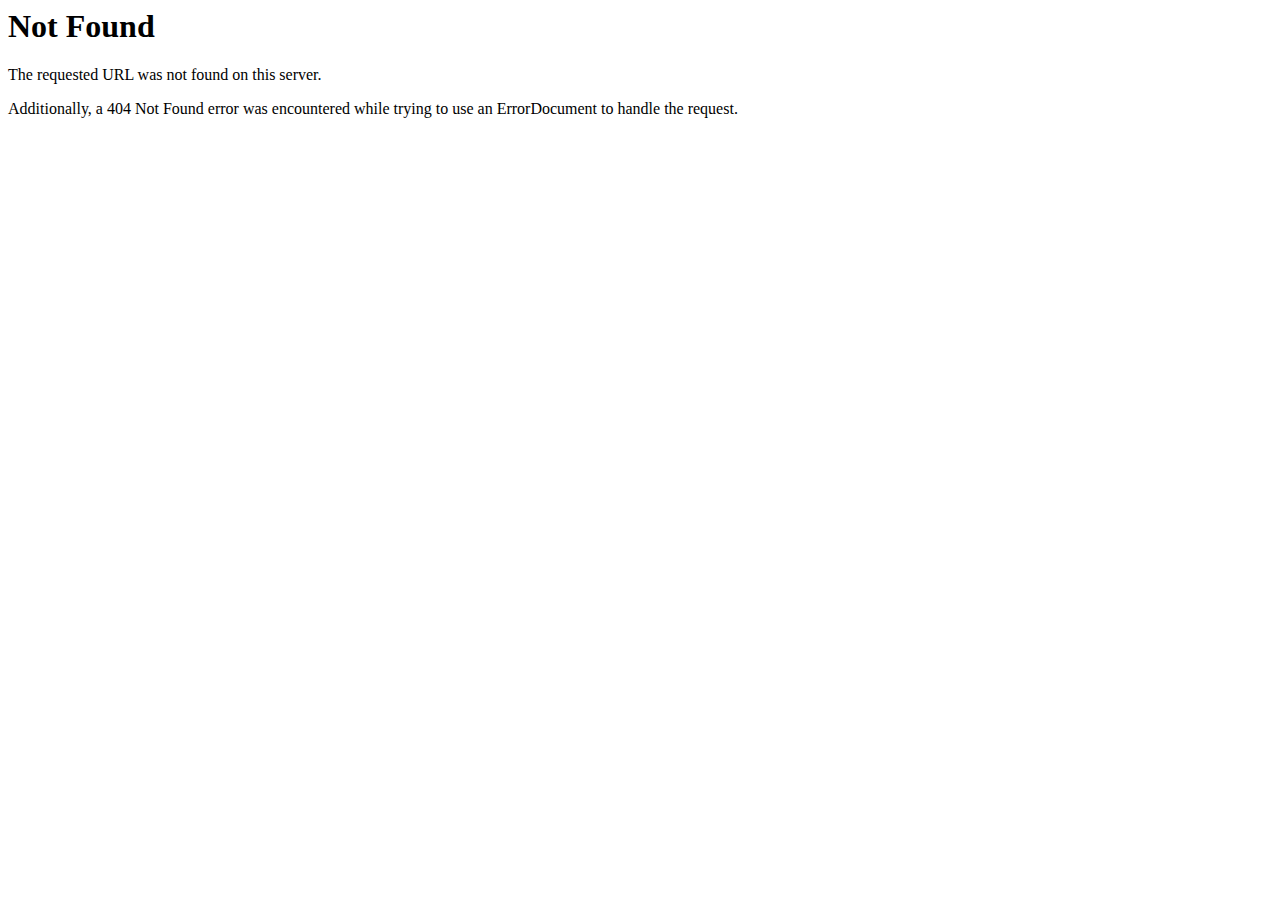
<file: -.html>
<!DOCTYPE HTML PUBLIC "-//IETF//DTD HTML 2.0//EN">
<html><head>
<title>404 Not Found</title>
</head><body>
<h1>Not Found</h1>
<p>The requested URL was not found on this server.</p>
<p>Additionally, a 404 Not Found
error was encountered while trying to use an ErrorDocument to handle the request.</p>
</body></html>
</file>
